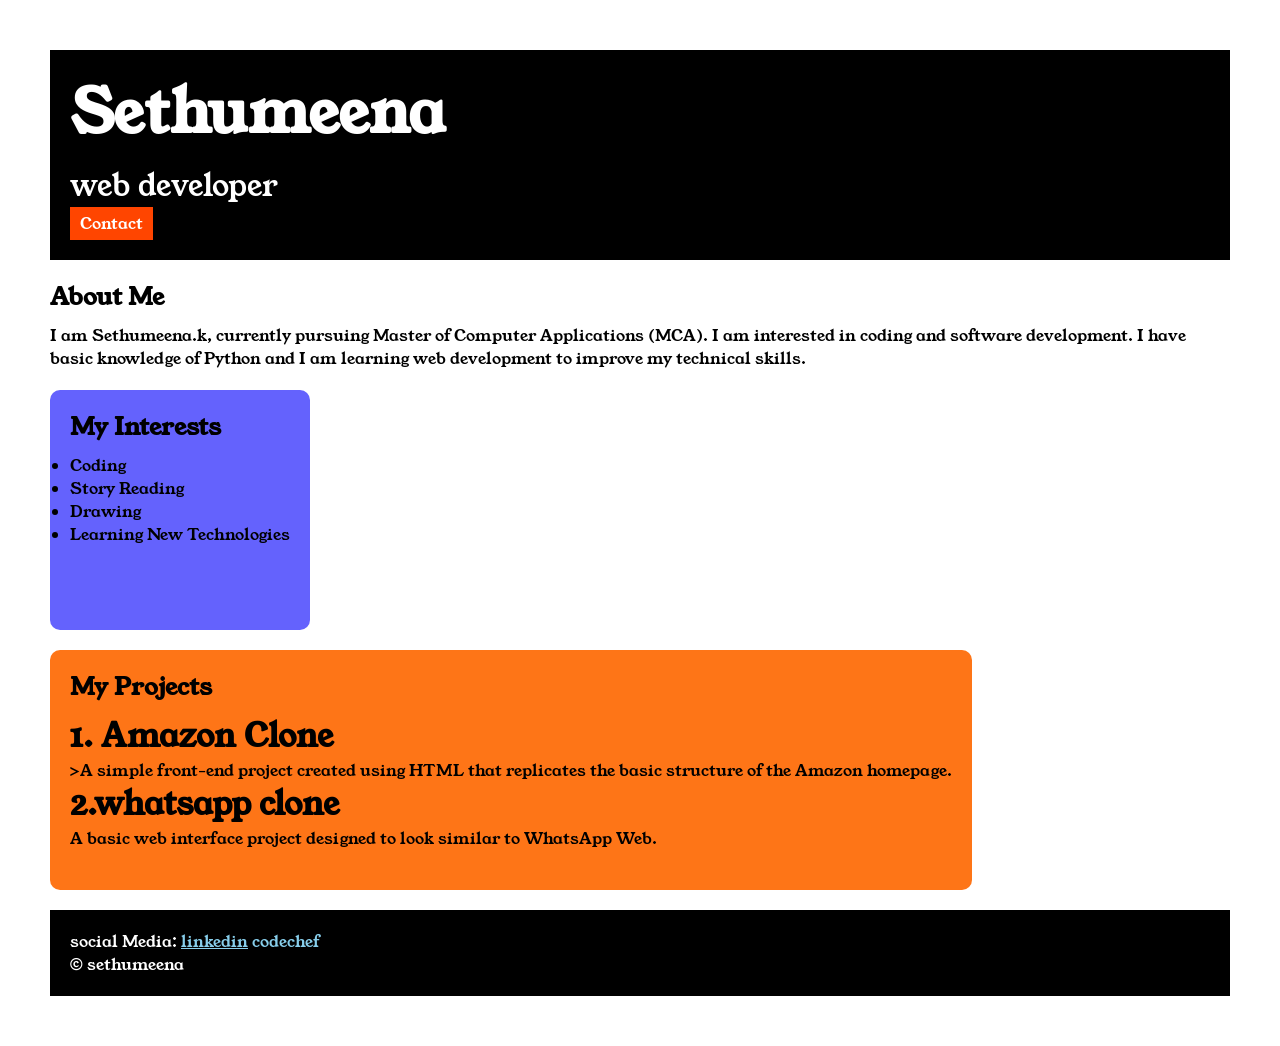
<file: index.html>
<!DOCTYPE html>
<html>

<head>
    <title>Sethumeena</title>
    <link rel="stylesheet" href="style.css">
    <link rel="preconnect" href="https://fonts.googleapis.com">
    <link rel="preconnect" href="https://fonts.gstatic.com" crossorigin>
    <link href="https://fonts.googleapis.com/css2?family=Young+Serif&display=swap" rel="stylesheet">
</head>

<body>
    <div class="container">
        <div class="section-one">
            <h1 class="section-one__name">Sethumeena</h1>
            <p class="section-one__role">web developer</p>
            <a class="section-one__contact" href="contact.html">Contact</a>
        </div>
        <div class="section-two">

            <h2 class="section-two__title">About Me</h2>
            <p class="section-two__desc">
                I am Sethumeena.k, currently pursuing Master of Computer Applications (MCA).
                I am interested in coding and software development. I have basic knowledge
                of Python and I am learning web development to improve my technical skills.
            </p>
        </div>
        <div class="section-three">


            <h2 class="section-three__title">My Interests</h2>
            <ul class="section-three__desc">
                <li>Coding</li>
                <li>Story Reading</li>
                <li>Drawing</li>
                <li>Learning New Technologies</li>
            </ul>
        </div>
        <div class="section-four">


            <h2 class="section-four__title">My Projects</h2>
            <ul class="section-four__desc"></ul>



            <li>
                <h1>1. Amazon Clone</h1>
                <p>>A simple front-end project created using HTML that replicates
                    the basic structure of the Amazon homepage.</p>
            </li>
            <li>
                <h1>2.whatsapp clone</h1>
                <p>A basic web interface project designed to look similar
                    to WhatsApp Web.</p>
            </li>
            </ul>
        </div>
        <div class="section-five">
            <p class="section-five__title">social Media:
                <a href="#">linkedin</a>
                <a hreef="#">codechef</a>
            </p>
            <p class="section-five__desc">&copy; sethumeena</p>
        </div>

    </div>

</body>

</html>
</file>
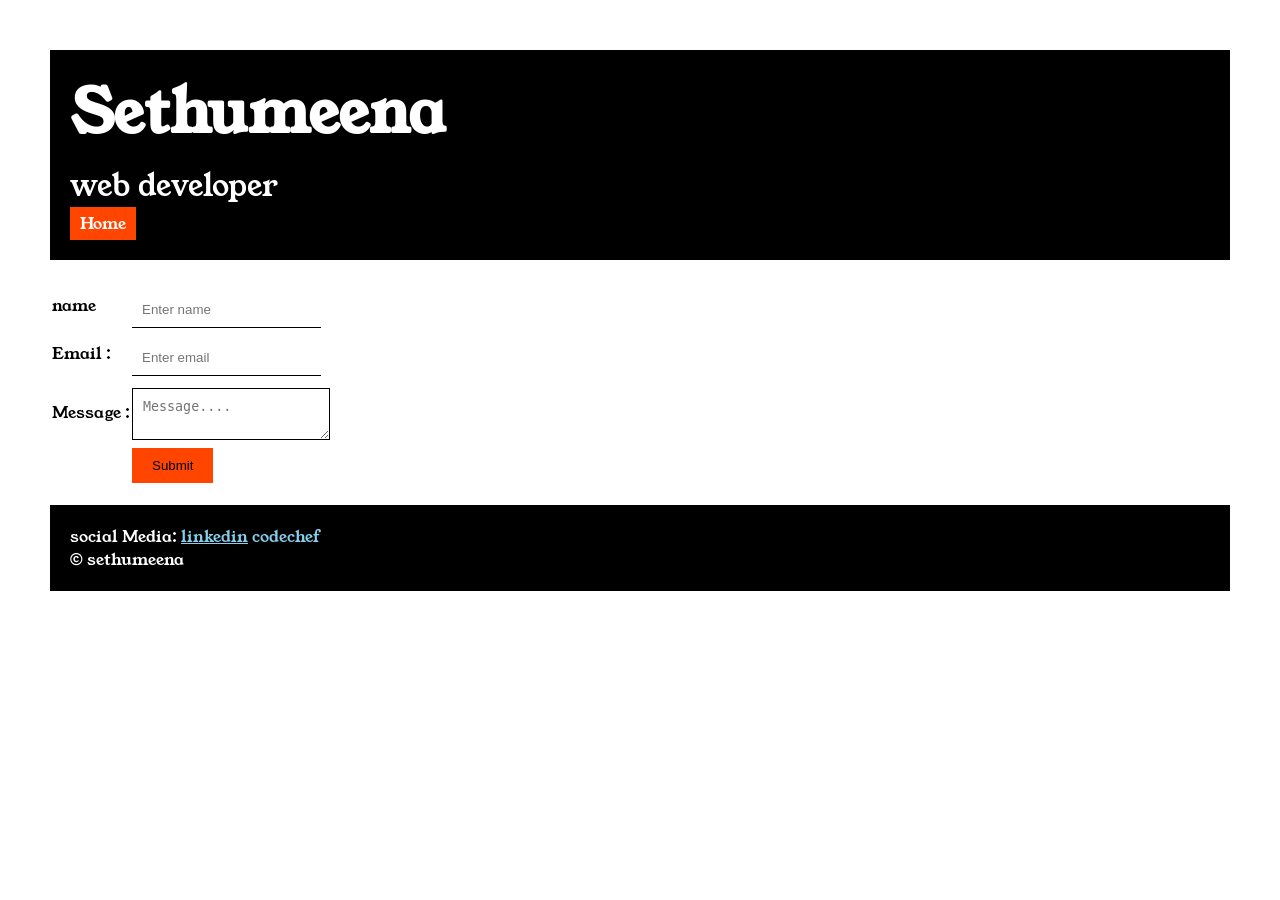
<file: contact.html>
<!DOCTYPE html>
<html>

<head>
    <title>Contact Form</title>
    <link rel="stylesheet" href="style.css">
    <link rel="preconnect" href="https://fonts.googleapis.com">
    <link rel="preconnect" href="https://fonts.gstatic.com" crossorigin>
    <link href="https://fonts.googleapis.com/css2?family=Young+Serif&display=swap" rel="stylesheet">
</head>

<body>
    <div class="container">
        <div class="section-one">
            <h1 class="section-one__name">Sethumeena</h1>
            <p class="section-one__role">web developer</p>
            <a class="section-one__contact" href="index.html">Home</a>
        </div>
        <div class="contact-form">
            <form>
                <table>

                    <tr>
                        <td>name</td>
                        <td>
                            <input type="text" placeholder="Enter name" class="contact-form__input">
                        </td>
                    </tr>

                    <tr>
                        <td>Email :</td>
                        <td>
                            <input type="email" placeholder="Enter email" class="contact-form__input">
                        </td>
                    </tr>

                    <tr>
                        <td>Message :</td>
                        <td>
                            <textarea placeholder="Message...." class="contact-form__textarea"></textarea>
                        </td>
                    </tr>

                    <tr>
                        <td></td>
                        <td>
                            <input type="submit" class="contact-form__submit">
                        </td>
                    </tr>

                </table>
            </form>
        </div>
        <div class="section-five">
            <p class="section-five__title">social Media:
                <a href="#">linkedin</a>
                <a hreef="#">codechef</a>
            </p>
            <p class="section-five__desc">&copy; sethumeena</p>
        </div>
    </div>
</body>

</html>
</file>
<file: style.css>
*{
    padding:0;
    margin:0;
}
body{
  font-family: "Young Serif", serif;
}
.container{
    padding: 50px;
}
.section-one{
    background-color: black;
    color:white;
    padding: 20px;
}
.section-one__contact{
    background-color: orangered;
    color: white;
    text-decoration: none;
    padding-left: 10px;
    padding-right: 10px;
    padding-top: 5px;
    padding-bottom: 5px;
    display: inline-block;
    margin-top: 1opx;
}
.section-one__name{
    font-size:60px;
}
.section-one__role{
    font-size: 30px;
    margin-top: 10px;

}
.section-two,.section-three,.section-four,.section-five{
    margin-top: 20px;

}
.section-two__desc,.section-three__desc,.section-four__desc{
    margin-top: 10px;
}
.section-five{
    background-color: black;
    color:white;
    padding: 20px;
}
.section-five__title a{
    color: skyblue;

}
.section-three,.section-four{
    list-style: none;
}
.section-three{
    background-color: #6462fd;
    color: black;
    padding: 20px;
    display: inline-block;
    height: 200px;
    border-radius: 10px;
    vertical-align: top;
}
.section-four{
    background-color: #fe7517;
    color: black;
    padding: 20px;
    display: inline-block;
    height: 200px;
    border-radius: 10px;
}

.contact-form{
    margin-top: 20px;
}
.contact-form__input,.contact-form__textarea,.conatct-form__submit{
    margin-top:10px;

}
.contact-form__input{
    padding: 10px;
    border: none;
    border-bottom: solid black 1px;
}
.contact-form__textarea{
    padding: 10px;
    border: none;
    border: solid black 1px;
}
.contact-form__submit{
    padding-top: 10px;
    padding-bottom: 10px;
    padding-left: 20px;
    padding-right: 20px;
    background-color: orangered;
    color:black;
    border: none;
}
</file>
